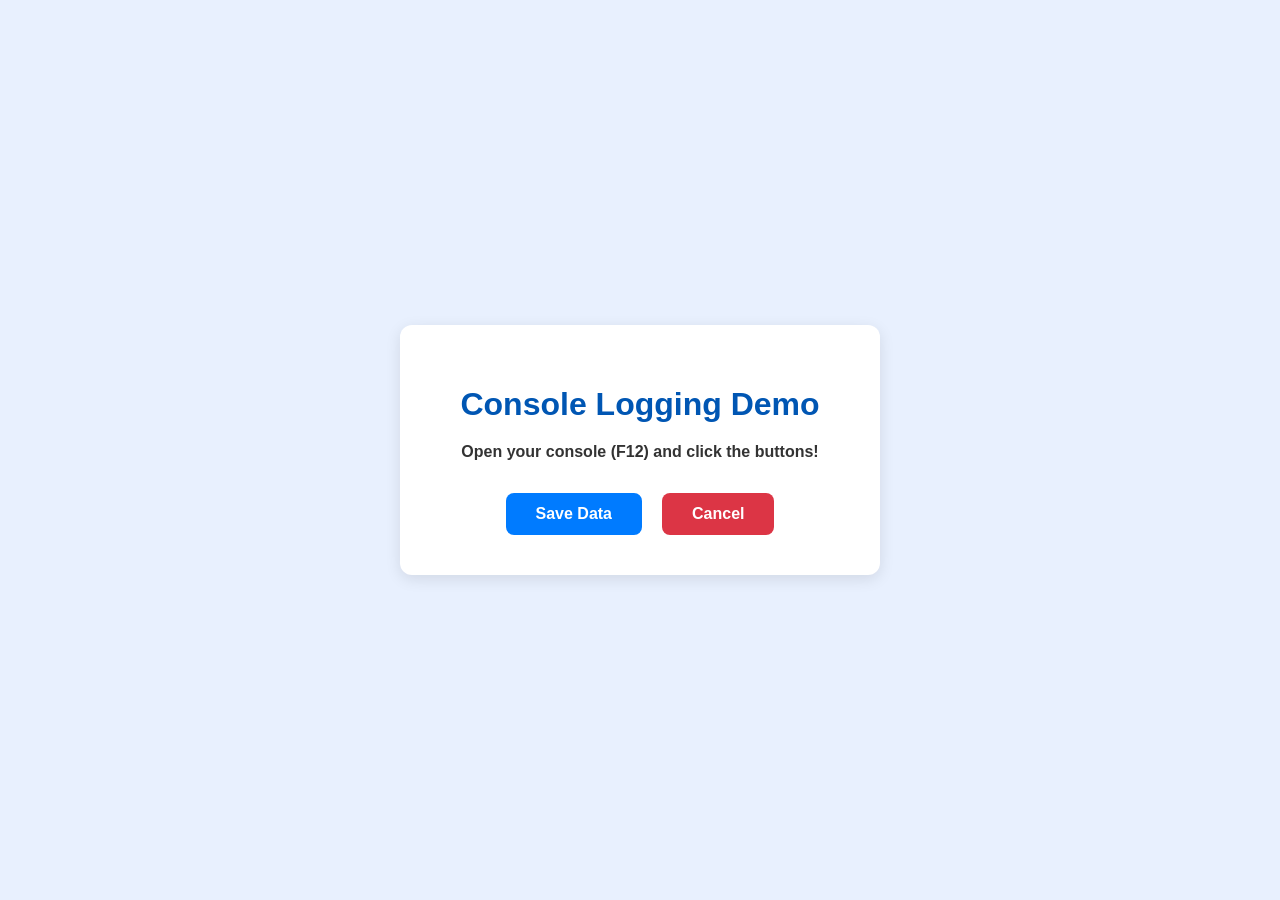
<file: Index.html>
<!DOCTYPE html>
<html lang="en">
<head>
    <meta charset="UTF-8">
    <meta name="viewport" content="width=device-width, initial-scale=1.0">
    <title>Blue Themed Console Logging Buttons</title>
    <style>
        /* CSS remains the same blue theme for interactivity and visuals */
        :root {
            --primary-blue: #007bff;
            --darker-blue: #0056b3;
            --light-blue: #e8f0fe;
            --cancel-red: #dc3545;
            --text-color: #333;
        }

        body {
            font-family: 'Arial', sans-serif;
            background-color: var(--light-blue);
            display: flex;
            justify-content: center;
            align-items: center;
            min-height: 100vh;
            margin: 0;
        }

        .button-container {
            background-color: white;
            padding: 40px 60px;
            border-radius: 12px;
            box-shadow: 0 4px 15px rgba(0, 0, 0, 0.1);
            text-align: center;
        }

        h1 {
            color: var(--darker-blue);
            margin-bottom: 20px;
        }

        #message {
            color: var(--text-color);
            margin-bottom: 30px;
            font-weight: bold;
            min-height: 20px;
        }

        .buttons {
            display: flex;
            gap: 20px;
            justify-content: center;
        }

        .btn {
            padding: 12px 30px;
            font-size: 16px;
            font-weight: bold;
            border: none;
            border-radius: 8px;
            cursor: pointer;
            transition: background-color 0.3s ease, transform 0.1s ease;
        }

        .save-btn {
            background-color: var(--primary-blue);
            color: white;
        }
        .save-btn:hover { background-color: var(--darker-blue); transform: translateY(-2px); }
        .cancel-btn { background-color: var(--cancel-red); color: white; }
        .cancel-btn:hover { background-color: #c82333; transform: scale(1.05); }

        .success-message { color: green; }
        .error-message { color: var(--cancel-red); }
    </style>
</head>
<body>
    <div class="button-container">
        <h1>Console Logging Demo</h1>
        <p id="message">Open your console (F12) and click the buttons!</p>
        <div class="buttons">
            <button id="saveBtn" class="btn save-btn">Save Data</button>
            <button id="cancelBtn" class="btn cancel-btn">Cancel</button>
        </div>
    </div>

    <script>
        document.addEventListener('DOMContentLoaded', () => {
            const saveBtn = document.getElementById('saveBtn');
            const cancelBtn = document.getElementById('cancelBtn');
            const messageElement = document.getElementById('message');
            const initialMessage = 'Open your console (F12) and click the buttons!';

            // --- SAVE BUTTON LOGIC ---
            saveBtn.addEventListener('click', () => {
                // 1. Log the desired message to the browser console
                console.log('data as saved'); 
                
                // 2. Update the on-screen message for visual feedback
                messageElement.textContent = 'Data saved and logged to console.';
                messageElement.classList.remove('error-message');
                messageElement.classList.add('success-message');
                
                // Reset screen message after a delay
                setTimeout(() => {
                    messageElement.textContent = initialMessage;
                    messageElement.classList.remove('success-message');
                }, 3000); 
            });

            // --- CANCEL BUTTON LOGIC ---
            cancelBtn.addEventListener('click', () => {
                // You can log a separate message for the cancel action
                console.log('Action canceled.');
                
                // Update the on-screen message
                messageElement.textContent = 'Action cancelled. Check console for log.';
                messageElement.classList.remove('success-message');
                messageElement.classList.add('error-message');

                // Reset screen message after a delay
                setTimeout(() => {
                    messageElement.textContent = initialMessage;
                    messageElement.classList.remove('error-message');
                }, 3000); 
            });
        });
    </script>
</body>
</html>
</file>
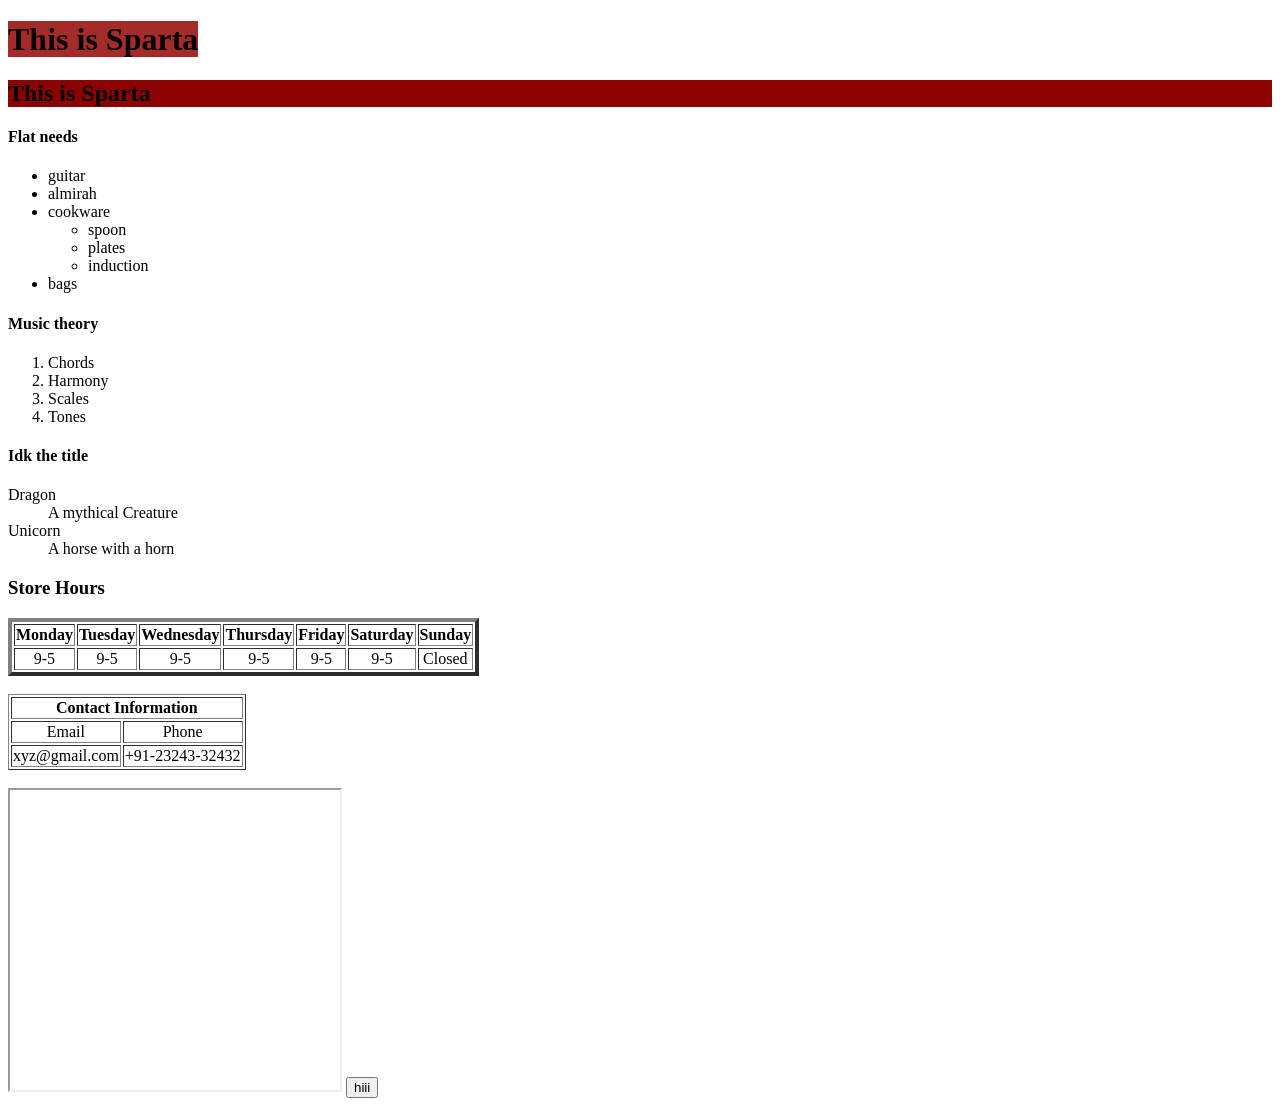
<file: index1.html>
<!DOCTYPE html>
<html>
    <head>
        <title>MY SECOND WEBPAGE</title>
    </head>
 <!--<span> inline container to group elements for styling purposes-->
 <!--<div> block container to group elements for styling purposes-->      
 <body>
    <h1><span style="background-color:brown">This is Sparta</span></h1>
    <h2><div style="background-color:darkred">This is Sparta</div></h2>


<!--List-->

<!--Unordered list-->
<h4>Flat needs</h4>
<ul>
    <li>guitar</li>
    <li>almirah</li>
    <li>cookware</li>
    <ul>
        <li>spoon</li>
        <li>plates</li>
        <li>induction</li>
    </ul>
    <li>bags</li>

</ul>

<!--Ordered list-->
<h4>Music theory</h4>
<ol>
    <li>Chords</li>
    <li>Harmony</li>
    <li>Scales</li>
    <li>Tones</li>
</ol>

<!--Description list-->
<h4>Idk the title</h4>
<dl>
    <dt>Dragon</dt>
    <dd>A mythical Creature</dd>
    <dt>Unicorn</dt>
    <dd>A horse with a horn</dd>
</dl>

<!--Tables-->
<h3>Store Hours</h3>
<table border="4">

    <tr align="center">
    <th>Monday</th>
    <th>Tuesday</th>
    <th>Wednesday</th>
    <th>Thursday</th>
    <th>Friday</th>
    <th>Saturday</th>
    <th>Sunday</th>
    </tr>

    <tr align="center">
        <td>9-5</td>
        <td>9-5</td>
        <td>9-5</td>
        <td>9-5</td>
        <td>9-5</td>
        <td>9-5</td>
        <td>Closed</td>
    </tr>

</table>
<br>

<table border="1">
    <tr>
    <th colspan="22">Contact Information</th>
    </tr>

    <tr align="center">
        <td >Email</td>
        <td>Phone</td>
    </tr>

    <tr>
        <td>xyz@gmail.com</td>
        <td>+91-23243-32432</td>
    </tr>

</table>
<br>

<iframe src="https://en.wikipedia.org/wiki/World_war" width="330" height="300"></iframe>
<button>hiii</button>

 </body>
</html>
</file>
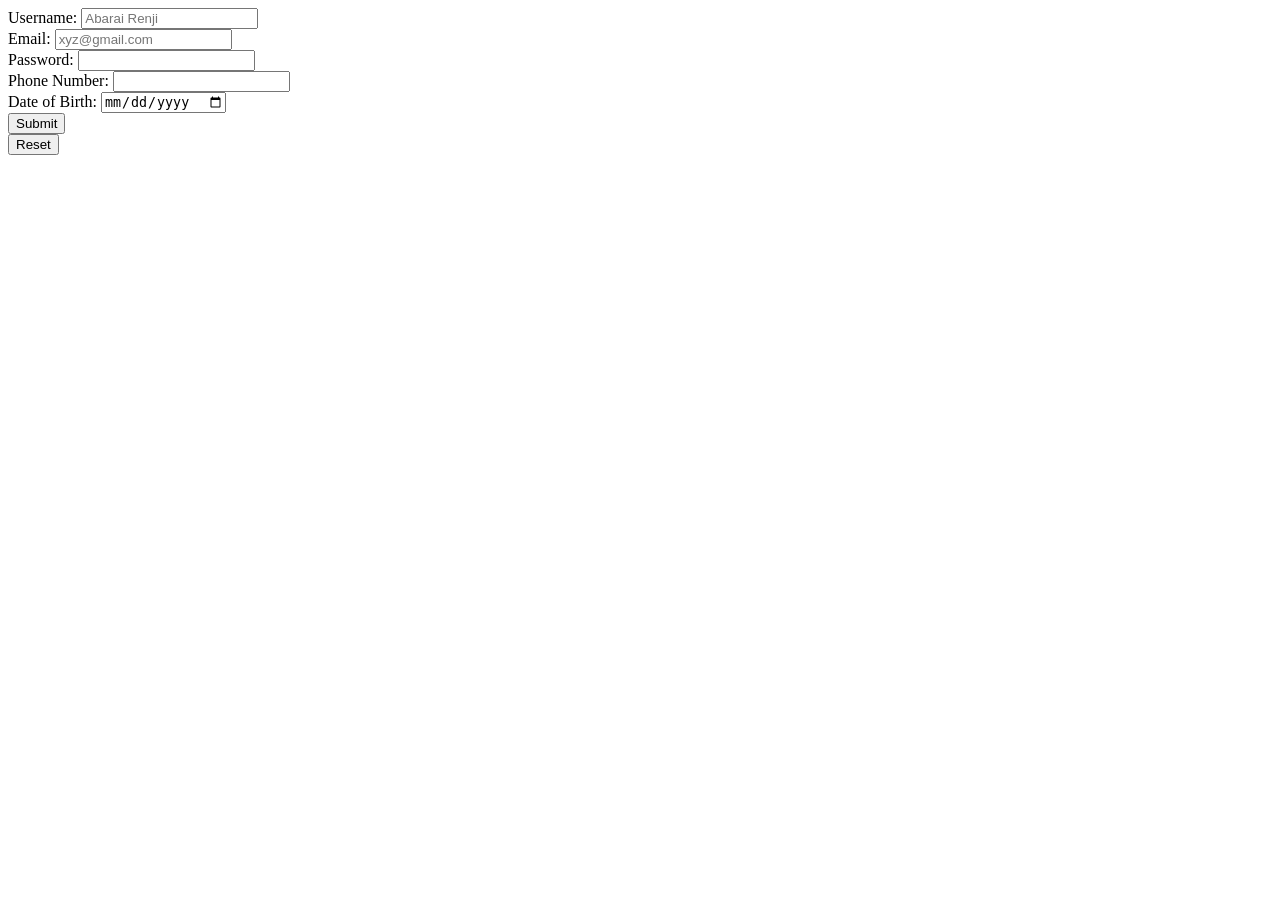
<file: index2.html>
<!DOCTYPE html>
<html>
    <head>
        <title>HEADER FOOTER & FORMS</title>
     </head>   

     <body>
        
        <!--the action attribute below sends data entered in the form to a specific location-->
        <!--for sensitive data use attribute method="POST" -->
        <form action="index.php" method="POST">
           
            <!--The required attribute tells us to fill in that section otherwise it wont submit -->
            <label for="username">Username: </label>
            <input type="text" id="username" placeholder="Abarai Renji" required><br>

            <label for="email">Email: </label>
            <input type="email" id="email" placeholder="xyz@gmail.com" required><br>

            <label for="password">Password: </label>
            <input type="password" id="password" minlength="6" maxlength="100" required><br>
            
            <label for="phone">Phone Number: </label>
            <input type="tel" id="phone" required><br>
             
            <label for="bday">Date of Birth:</label>
            <input type="date" id="bday" required><br>
            

            <input type="submit"><br>
            <input type="reset">

            <header></header>

            <footer></footer>

        </form>


        </body>
</html>
</file>
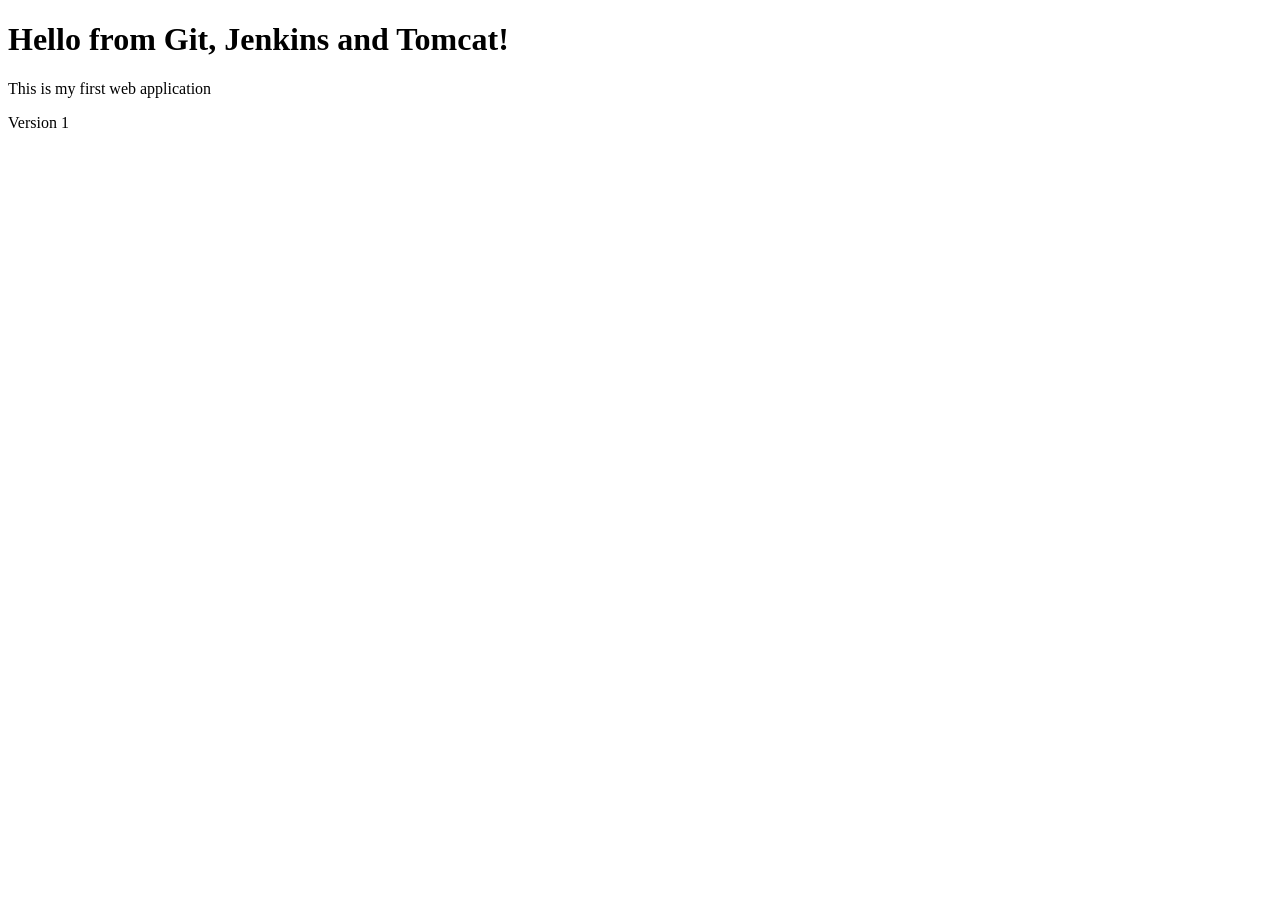
<file: WAD JS/index1.html>
<!DOCTYPE html>
<html lang="en">
<head>
    <meta charset="UTF-8">
    <meta name="viewport" content="width=device-width, initial-scale=1.0">
    <title>My Web Application</title>
</head>
<body>
    <h1>Hello from Git, Jenkins and Tomcat!</h1>
    <p>This is my first web application</p>
    <p>Version 1</p>
</body>
</html>
</file>
